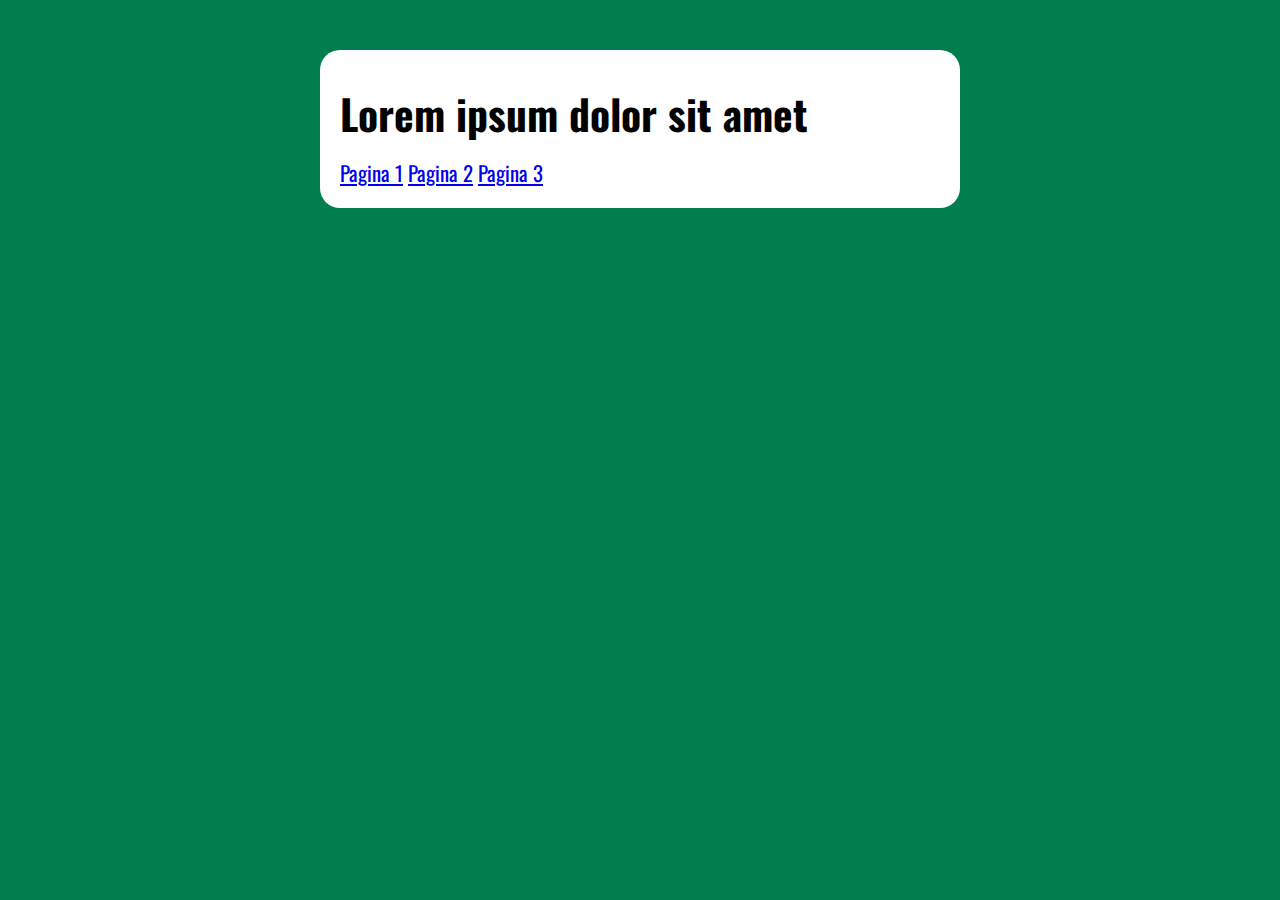
<file: aula17/index.html>
<!DOCTYPE html>
<html lang="pt-BR">

<head>
    <meta charset="UTF-8">
    <meta name="viewport" content="width=device-width, initial-scale=1.0">
    <title> | Modelo</title>
    <link rel="stylesheet" href="./assets/css/style.css">
</head>

<body>
    <section class="container">
        <h1>Lorem ipsum dolor sit amet</h1>
        <a href="./pag1.html">Pagina 1</a>
        <a href="./pag2.html">Pagina 2</a>
        <a href="./pag3.html">Pagina 3</a>

        <div class="resultado">
            
        </div>

    </section>
    <script src="./assets/js/main.js"></script>
</body>

</html>
</file>
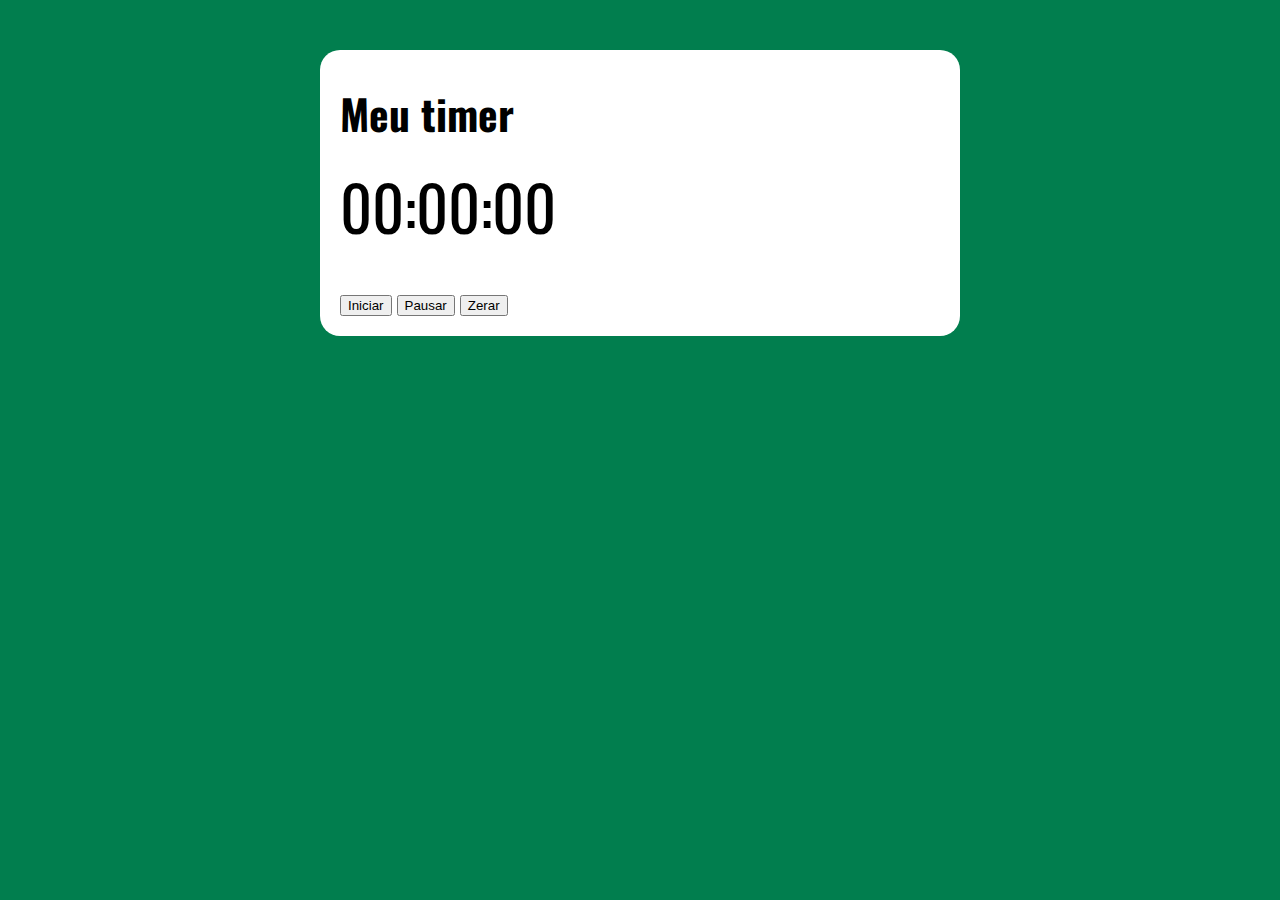
<file: timer/index.html>
<!DOCTYPE html>
<html lang="pt-BR">

<head>
    <meta charset="UTF-8">
    <meta name="viewport" content="width=device-width, initial-scale=1.0">
    <title> TIMER | Modelo</title>
    <link rel="stylesheet" href="./assets/css/style.css">
</head>

<body>
    <section class="container">
        <h1>Meu timer</h1>
        <p class="relogio">00:00:00</p>
        <button class="iniciar">Iniciar</button>
        <button class="pausar">Pausar</button>
        <button class="zerar">Zerar</button>
    </section>
    <script src="./assets/js/main.js"></script>
</body>

</html>
</file>
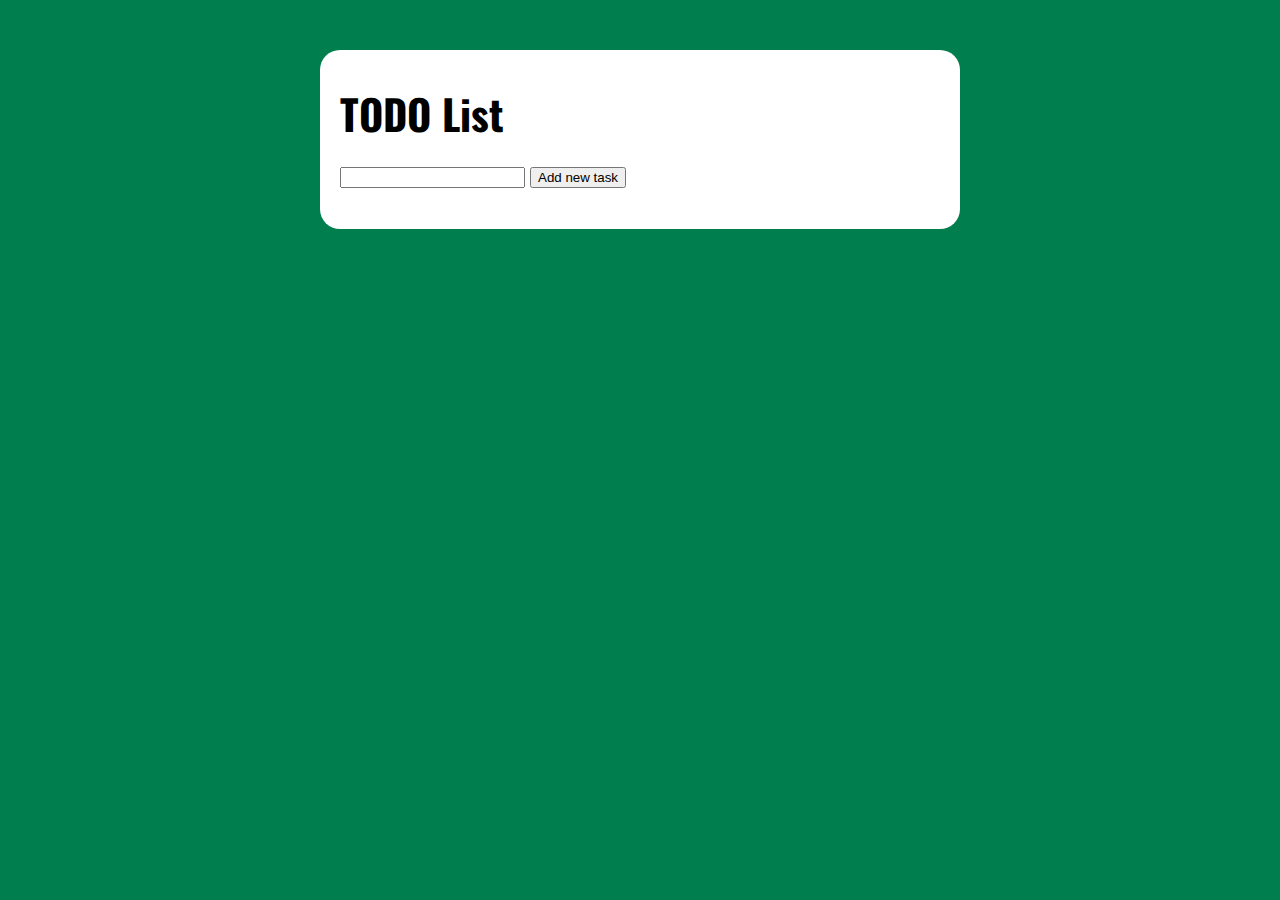
<file: todolist/index.html>
<!DOCTYPE html>
<html lang="pt-BR">

<head>
    <meta charset="UTF-8">
    <meta name="viewport" content="width=device-width, initial-scale=1.0">
    <title> TODO List | Modelo</title>
    <link rel="stylesheet" href="./assets/css/style.css">
</head>

<body>
    <section class="container">
        <h1>TODO List</h1>
        <p>
            <input type="text" class="input-task">
            <button class="btn-add-task">Add new task</button>
        </p>
        <ul class="tasks">

        </ul>
    </section>
    <script src="./assets/js/main.js"></script>
</body>

</html>
</file>
<file: aula17/assets/css/style.css>
@import url('https://fonts.googleapis.com/css2?family=Oswald:wght@200..700&family=Playwrite+FR+Moderne:wght@100..400&display=swap');

:root{
    --primary-color: rgb(1, 126, 78);
    --primary-color-darker: rgb(0, 56, 35);
}

*{
    box-sizing: border-box;
    outline: 0;
}
body{
    margin: 0;
    padding: 0;
    background:var(--primary-color);
    font-family: "Oswald", sans-serif;
    font-size: 1.3em;
    line-height: 1.5em;
}

.container{
    max-width: 640px;
    margin: 50px auto;
    background: #fff;
    padding: 20px;
    border-radius: 20px;
}

form input, form label, form button{
    display: block;
    width: 100%;
    margin-bottom: 10px;
}
form input{
    font-size: 24px;
    height: 50px;
    padding: 0 20px;
}

form input:focus{
    outline: 1px solid var(--primary-color);
}

form button{
    border: none;
    background: var(--primary-color);
    color: white;
    font-size: 18px;
    font-weight: 700;
    height: 50px;
    cursor: pointer;
}

form button:hover{
    background: var(--primary-color-darker);
}

form button:active{
    background: green;
}
</file>
<file: timer/assets/css/style.css>
@import url('https://fonts.googleapis.com/css2?family=Oswald:wght@200..700&family=Playwrite+FR+Moderne:wght@100..400&display=swap');

:root{
    --primary-color: rgb(1, 126, 78);
    --primary-color-darker: rgb(0, 56, 35);
}

*{
    box-sizing: border-box;
    outline: 0;
}
body{
    margin: 0;
    padding: 0;
    background:var(--primary-color);
    font-family: "Oswald", sans-serif;
    font-size: 1.3em;
    line-height: 1.5em;
}

.container{
    max-width: 640px;
    margin: 50px auto;
    background: #fff;
    padding: 20px;
    border-radius: 20px;
}

form input, form label, form button{
    display: block;
    width: 100%;
    margin-bottom: 10px;
}
form input{
    font-size: 24px;
    height: 50px;
    padding: 0 20px;
}

form input:focus{
    outline: 1px solid var(--primary-color);
}

form button{
    border: none;
    background: var(--primary-color);
    color: white;
    font-size: 18px;
    font-weight: 700;
    height: 50px;
    cursor: pointer;
}

form button:hover{
    background: var(--primary-color-darker);
}

form button:active{
    background: green;
}

.relogio{
    font-size: 3em;
}
.pausado{
    color: red;
}
</file>
<file: todolist/assets/css/style.css>
@import url('https://fonts.googleapis.com/css2?family=Oswald:wght@200..700&family=Playwrite+FR+Moderne:wght@100..400&display=swap');

:root{
    --primary-color: rgb(1, 126, 78);
    --primary-color-darker: rgb(0, 56, 35);
}

*{
    box-sizing: border-box;
    outline: 0;
}
body{
    margin: 0;
    padding: 0;
    background:var(--primary-color);
    font-family: "Oswald", sans-serif;
    font-size: 1.3em;
    line-height: 1.5em;
}

.container{
    max-width: 640px;
    margin: 50px auto;
    background: #fff;
    padding: 20px;
    border-radius: 20px;
}

form input, form label, form button{
    display: block;
    width: 100%;
    margin-bottom: 10px;
}
form input{
    font-size: 24px;
    height: 50px;
    padding: 0 20px;
}

form input:focus{
    outline: 1px solid var(--primary-color);
}

form button{
    border: none;
    background: var(--primary-color);
    color: white;
    font-size: 18px;
    font-weight: 700;
    height: 50px;
    cursor: pointer;
}

form button:hover{
    background: var(--primary-color-darker);
}

form button:active{
    background: green;
}
</file>
